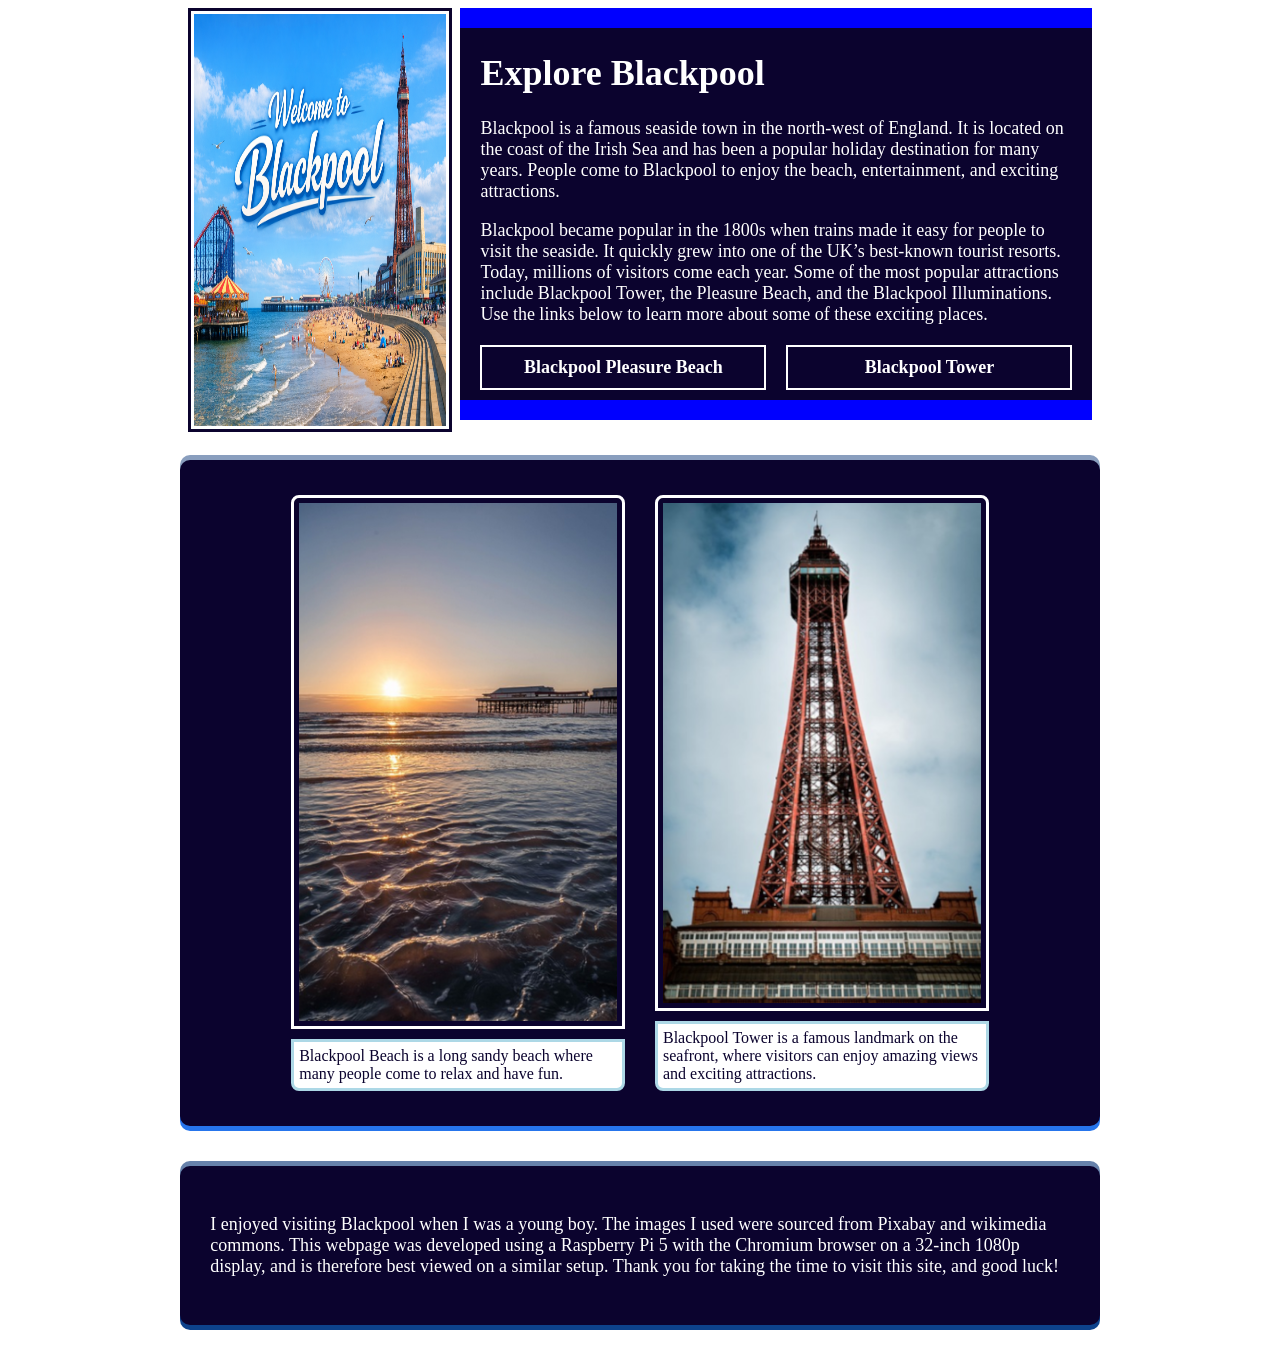
<file: index.html>
<!DOCTYPE html>
<html lang="en">
    <head>
        <link rel="stylesheet" href="style.css">
        <title>Welcome to Blackpool</title>
    </head>
    <body>
        <header>
            <a href="#main_content" class="skip-link">Skip to main content</a>
            <div class="banner">
                <div class="left_banner">
                    <img src="images/blackpool0.png" alt="Welcome to Blackpool logo">
                </div>
                <div class="right_banner">
                    <h1>Explore Blackpool</h1>
                    <p>Blackpool is a famous seaside town in the north‑west of England. 
                    It is located on the coast of the Irish Sea and has been a popular holiday destination for many years. 
                    People come to Blackpool to enjoy the beach, entertainment, and exciting attractions.</p>

                    <p>Blackpool became popular in the 1800s when trains made it easy for people to visit the seaside. 
                    It quickly grew into one of the UK’s best-known tourist resorts. 
                    Today, millions of visitors come each year. Some of the most popular attractions include Blackpool Tower, the Pleasure Beach, 
                    and the Blackpool Illuminations. Use the links below to learn more about some of these exciting places.</p>

                    <div class="banner_nav">
                        <a href="blackpool_pleasure_beach.html">Blackpool Pleasure Beach</a>
                        <a href="blackpool_tower.html">Blackpool Tower</a>
                    </div>
                </div>
            </div>
        </header>

        <main id="main_content" tabindex="-1">
            <div class="main_grid">
                <div class="main_left_grid">
                    <div class="img">
                        <a href="blackpool_pleasure_beach.html">
                            <img src="images/blackpool2b.png" alt="photo of blackpool beach with link to more information">
                        </a>
                        </div>
                        <div class="img_label">
                            Blackpool Beach is a long sandy beach where many people come to relax and have fun.   
                        </div>
                    </div>
                <div class="main_right_grid">
                    <div class="img">
                        <a href="blackpool_tower.html">
                            <img src="images/blackpool8b.png" alt="photo of blackpool tower with link to more information">
                        </a>
                    </div>
                    <div class="img_label">
                            Blackpool Tower is a famous landmark on the seafront, where visitors can enjoy amazing views and exciting attractions.
                    </div>
                </div>
            </div>
        </main>

        <footer>
            <p>
                I enjoyed visiting Blackpool when I was a young boy.
                The images I used were sourced from Pixabay and wikimedia commons. 
                This webpage was developed using a Raspberry Pi 5 with the Chromium browser on a 32-inch 1080p display, and is therefore best viewed on a similar setup. 
                Thank you for taking the time to visit this site, and good luck!
            </p>
        </footer>
    </body>
</html>
</file>
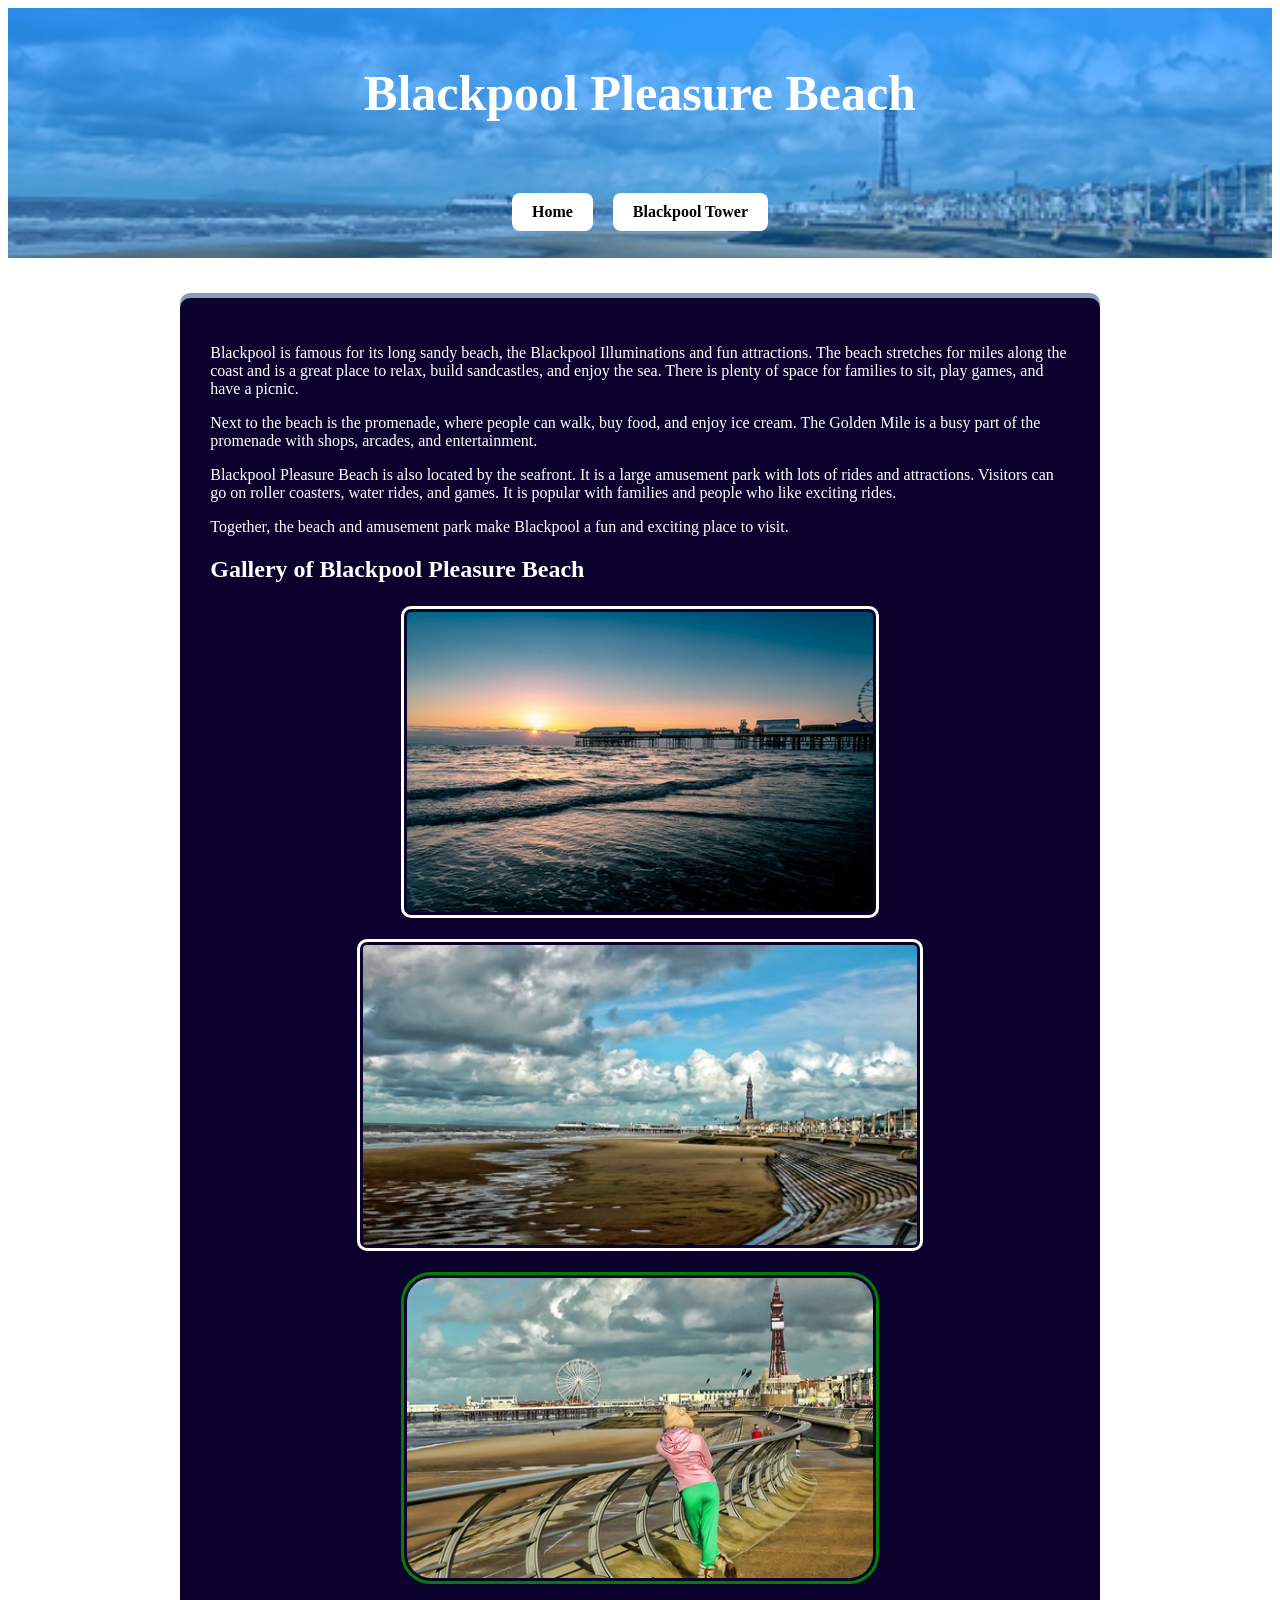
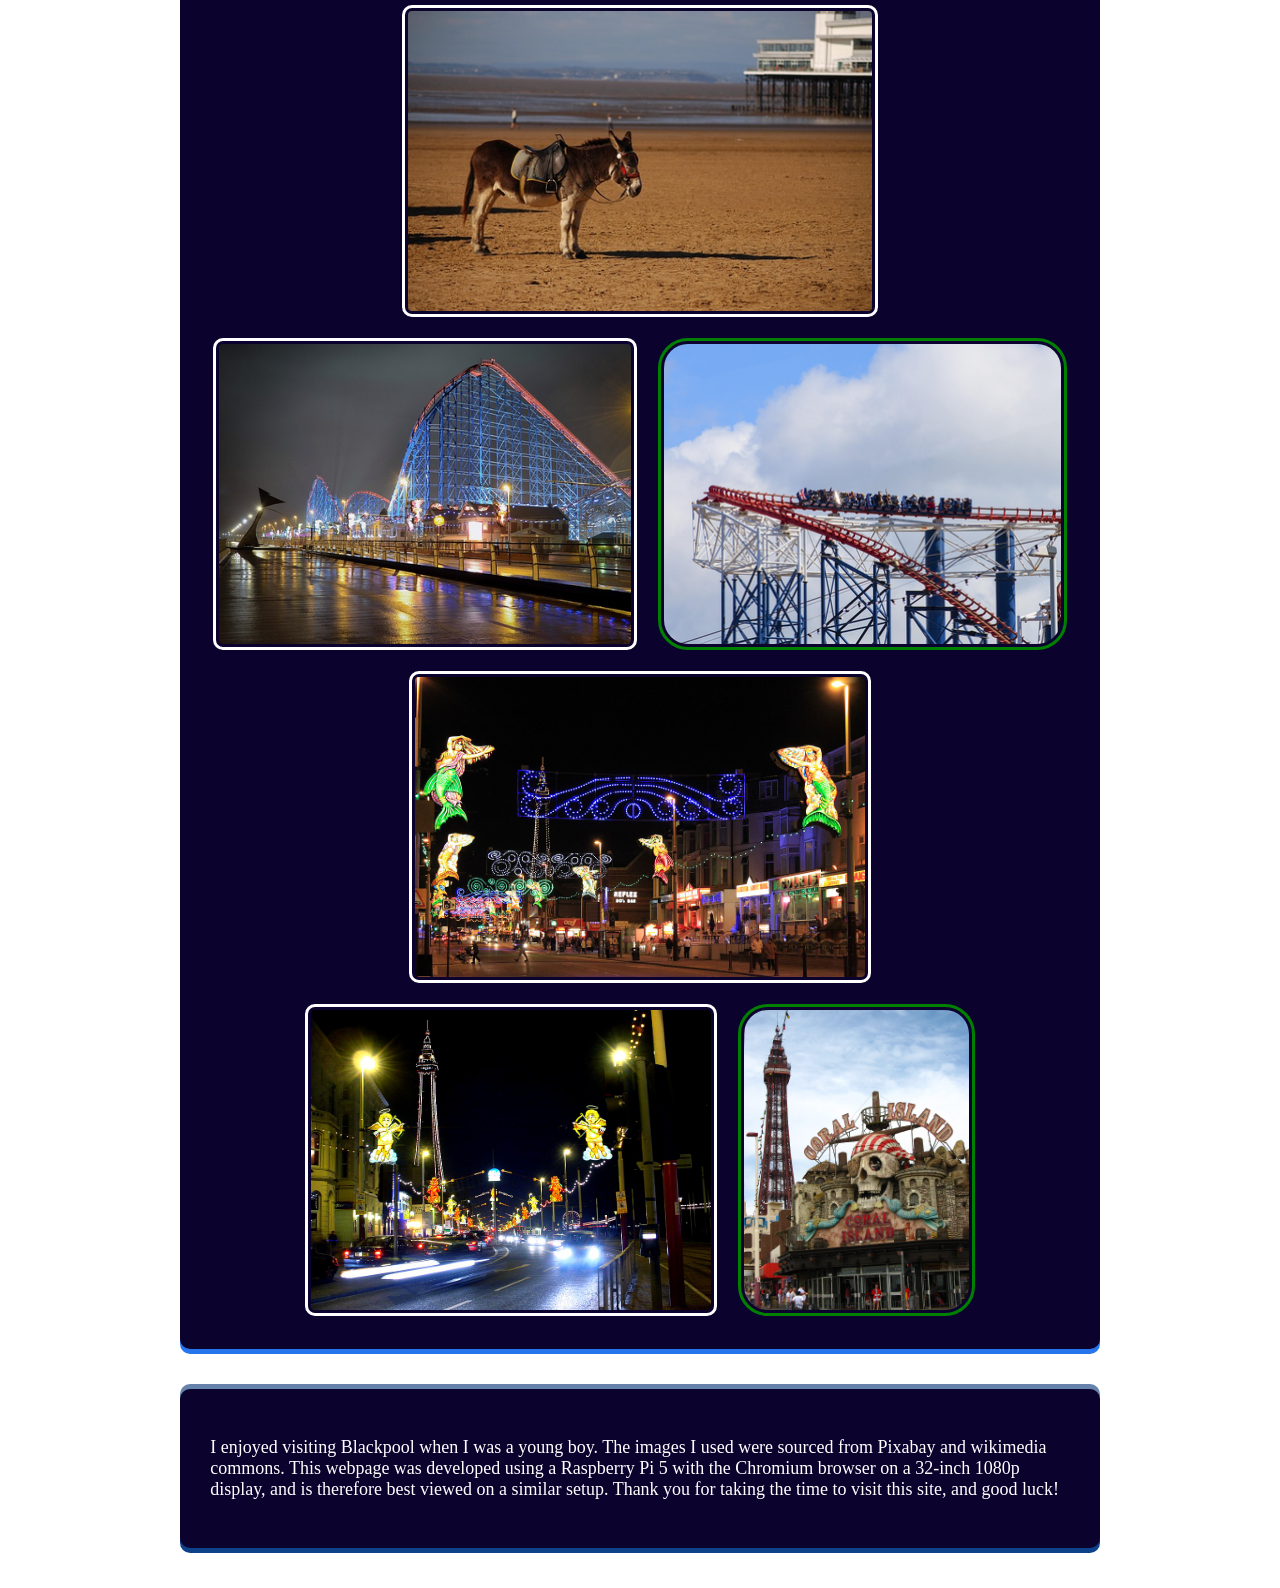
<file: blackpool_pleasure_beach.html>
<!DOCTYPE html>
<html lang="en">
    <head>
        <title>Blackpool Pleasure Beach</title>
        <link rel="stylesheet" href="style.css">
    </head>
    <body>
        <header class="header">
            <a href="#main_content" class="skip-link">Skip to main content</a>
            <h1>Blackpool Pleasure Beach</h1>
            <br>
            <nav class="header_nav">
                <a href="index.html">Home</a>
                <a href="blackpool_tower.html">Blackpool Tower</a>
            </nav>
        </header>
        <main id="main_content">
            <p>
                Blackpool is famous for its long sandy beach, the Blackpool Illuminations and fun attractions. 
                The beach stretches for miles along the coast and is a great place to relax, build sandcastles, and enjoy the sea. 
                There is plenty of space for families to sit, play games, and have a picnic.
            </p>
            <p>
                Next to the beach is the promenade, where people can walk, buy food, and enjoy ice cream. 
                The Golden Mile is a busy part of the promenade with shops, arcades, and entertainment.
            </p>
            <p>
                Blackpool Pleasure Beach is also located by the seafront. 
                It is a large amusement park with lots of rides and attractions. Visitors can go on roller coasters, water rides, and games.
                It is popular with families and people who like exciting rides.
            </p>
            <p>
                Together, the beach and amusement park make Blackpool a fun and exciting place to visit.
            </p>


            <h2>Gallery of Blackpool Pleasure Beach</h2>

            <div class="gallery">
                <img src="images/blackpool10.png" alt="Beach at sunset">
                <img src="images/blackpool5.png" alt="Beach and tower">
                <img src="images/blackpool7.png" alt="woman on the promenade">
                <img src="images/blackpool6.png" alt="donkey on the beach">
                <img src="images/blackpool9.png" alt="Blackpool promenade and the Big One ride">
                <img src="images/blackpool3.png" alt="The Big One fairground ride">
                <img src="images/Blackpool-illumination-2009.jpg" alt="Blackpool Illuminations 2009">
                <img src="images/Blackpool_Illuminations_and_Tower.jpg" alt="Blackpool Illuminations">
                <img src="images/Blackpool_010.jpg" alt="Blackpool Coral Island entertainment">
            </div>
        </main>
        <footer>
            <p>
                I enjoyed visiting Blackpool when I was a young boy.
                The images I used were sourced from Pixabay and wikimedia commons. 
                This webpage was developed using a Raspberry Pi 5 with the Chromium browser on a 32-inch 1080p display, and is therefore best viewed on a similar setup. 
                Thank you for taking the time to visit this site, and good luck!
            </p>
        </footer>
    </body>
</html>
</file>
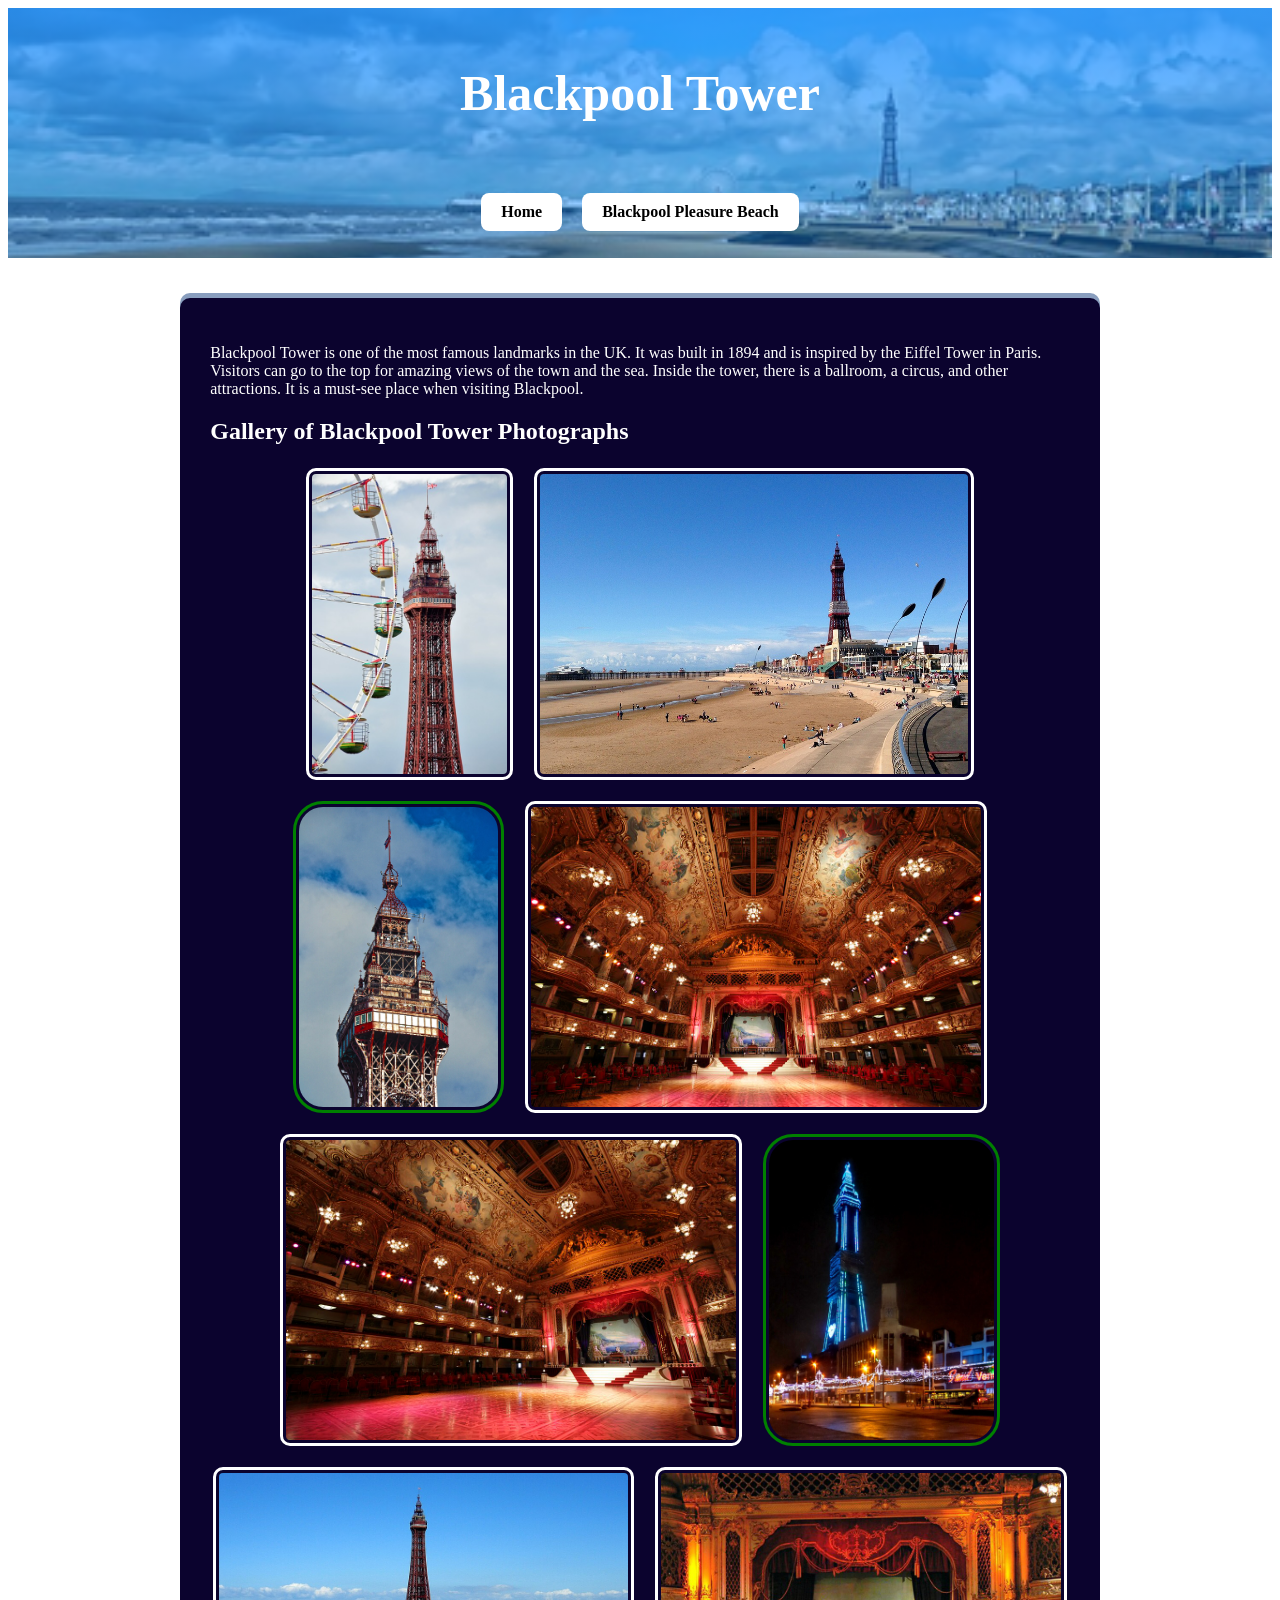
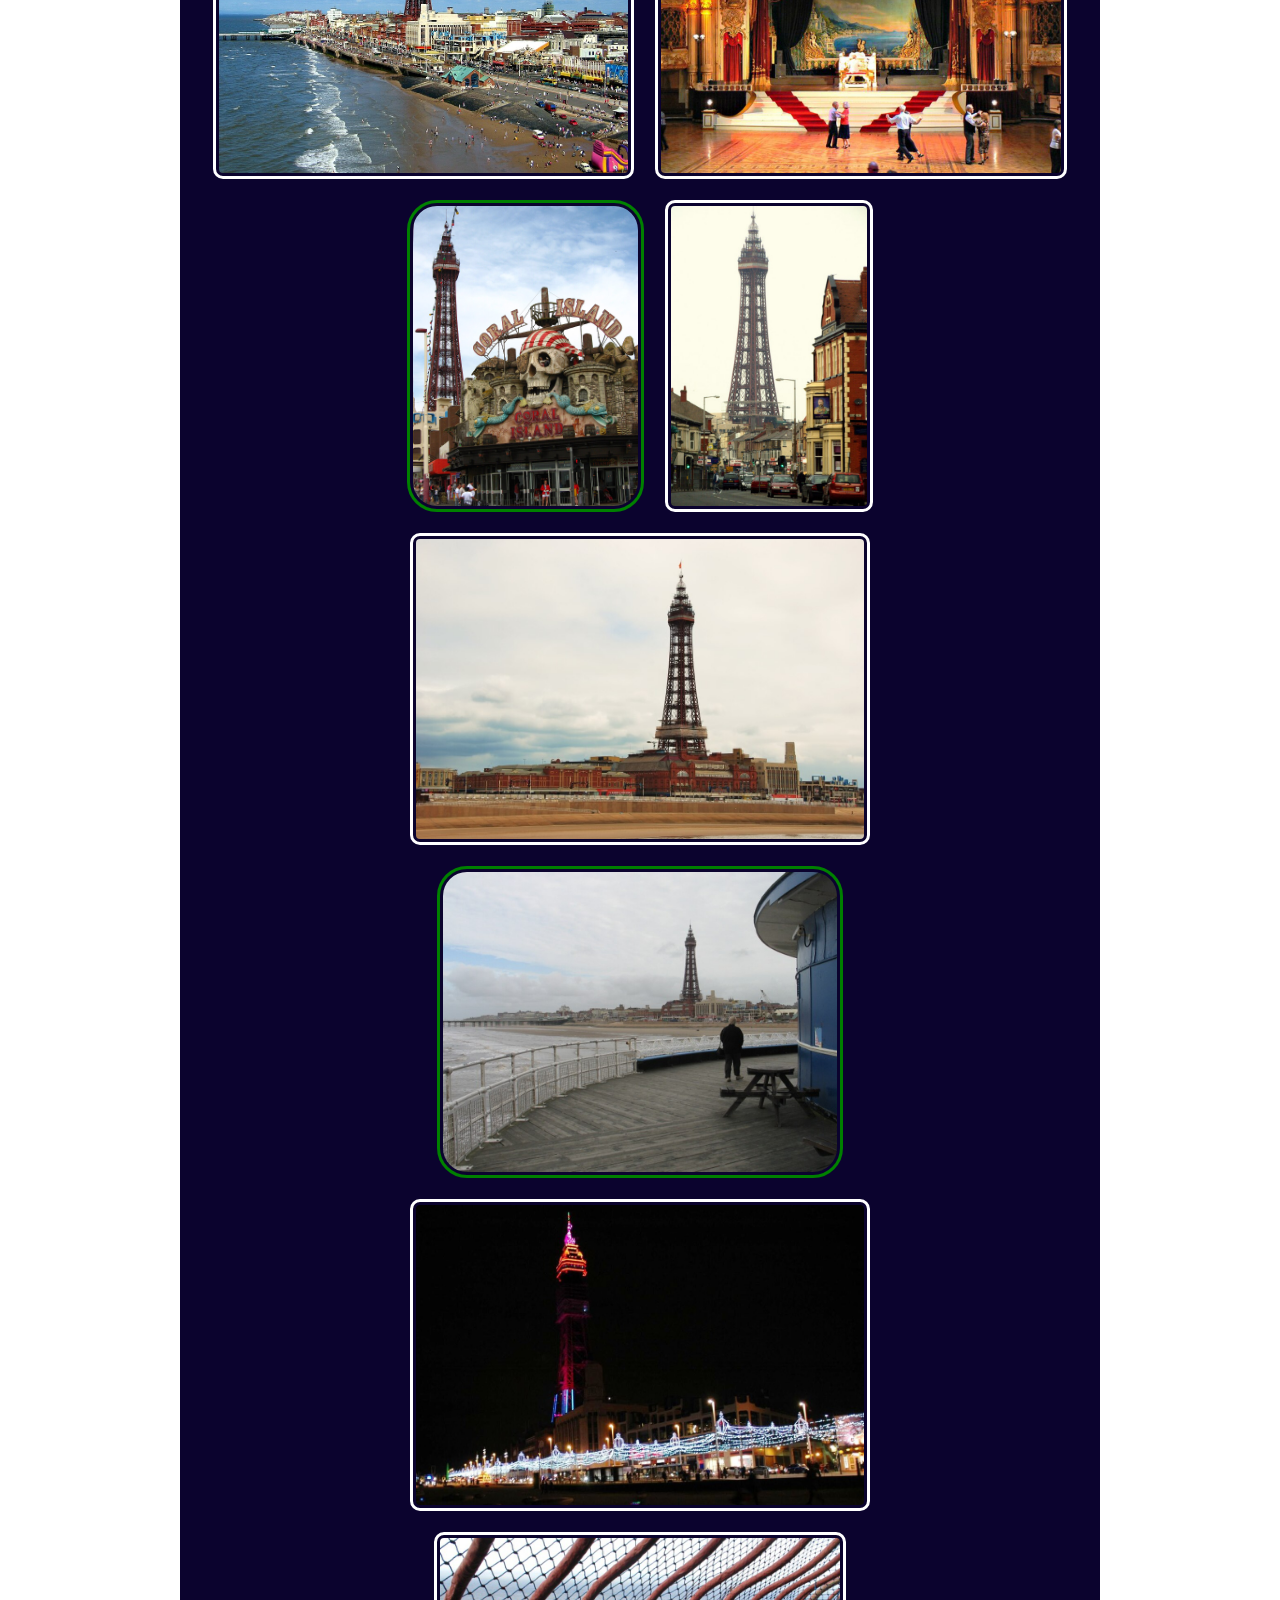
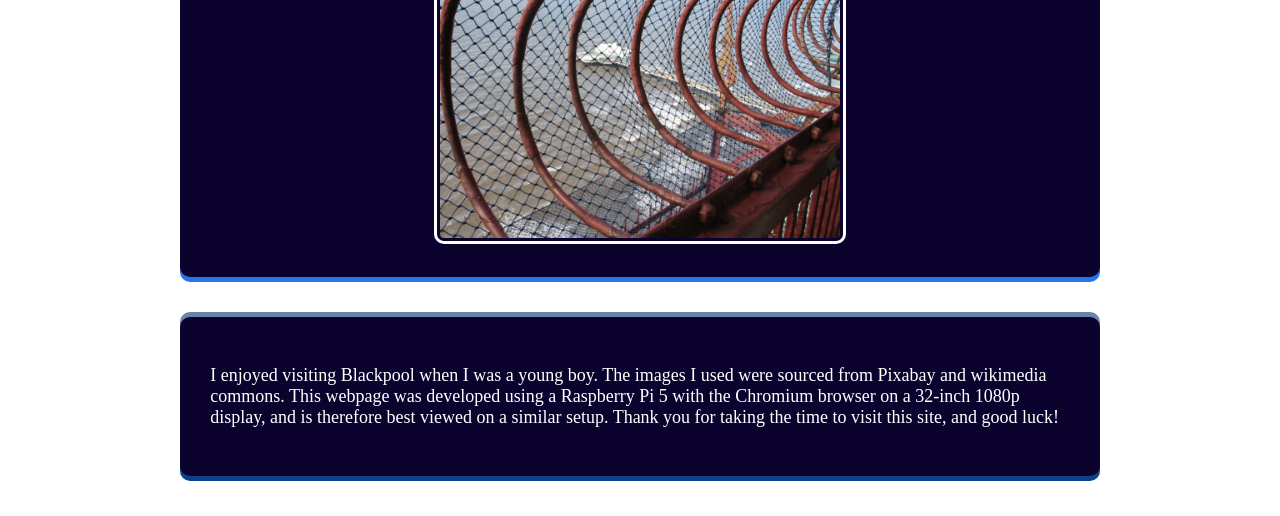
<file: blackpool_tower.html>
<!DOCTYPE html>
<html lang="en">
    <head>
        <title>Blackpool Tower</title>
        <link rel="stylesheet" href="style.css">
    </head>
    <body>
        <header class="header">
            <a href="#main_content" class="skip-link">Skip to main content</a>
            <h1>Blackpool Tower</h1>
            <br>
            <nav class="header_nav">
                <a href="index.html">Home</a>
                <a href="blackpool_pleasure_beach.html">Blackpool Pleasure Beach</a>
            </nav>
        </header>
        <main id="main_content">
            <p>
            Blackpool Tower is one of the most famous landmarks in the UK. 
            It was built in 1894 and is inspired by the Eiffel Tower in Paris. 
            Visitors can go to the top for amazing views of the town and the sea.
            Inside the tower, there is a ballroom, a circus, and other attractions. 
            It is a must-see place when visiting Blackpool.
            </p>
             <h2>Gallery of Blackpool Tower Photographs</h2>

            <div class="gallery">
                <img src="images/blackpool11.png" alt="tower and ferris wheel">
                <img src="images/blackpool12.png" alt="Beach and tower">
                <img src="images/blackpool14.jpg" alt="top of tower">
                <img src="images/blackpool15.jpeg" alt="ballroom">
                <img src="images/blackpool16.jpg" alt="Blackpool ballroom">
                <img src="images/blackpool17.jpg" alt="tower Illuminations">
                <img src="images/blackpool18.jpg" alt="Blackpool tower and beach">
                <img src="images/blackpool19.jpg" alt="Blakcpool tower dancing">
                <img src="images/Blackpool_010.jpg" alt="Blackpool tower and coral island attraction">
                <img src="images/blackpool20.jpg" alt="Blackpool tower view from town">
                <img src="images/blackpool21.jpg" alt="Blakcpool tower view from the beach">
                <img src="images/blackpool22.jpg" alt="Blackpool tower view from the pier">
                <img src="images/blackpool23.jpg" alt="Blakcpool tower view from street at night">
                <img src="images/blackpool24.jpg" alt="Blakcpool tower view from the top">
            </div>
        </main>
        <footer>
            <p>
                I enjoyed visiting Blackpool when I was a young boy.
                The images I used were sourced from Pixabay and wikimedia commons. 
                This webpage was developed using a Raspberry Pi 5 with the Chromium browser on a 32-inch 1080p display, and is therefore best viewed on a similar setup. 
                Thank you for taking the time to visit this site, and good luck!
            </p>
        </footer>
    </body>
</html>
</file>
<file: style.css>
/*Skip to main content link styling. It moves the link completely off-screen*/
.skip-link {
  position: absolute;
  top: -100px;
  left: 0;
  background: #000;
  color: #fff;
  padding: 10px 20px;
  z-index: 100;
  transition: top 0.2s ease; 
}

/* Bring it skip to main content link back into view when a user tabs onto it */
.skip-link:focus {
  top: 0;
}

/* main banner for index.html */
.banner {
    display: grid;
    grid-template-columns: 1fr 20% 50% 1fr;
    gap: 20px;
    align-items: stretch;
}

.left_banner {
    grid-column: 2;
}

.right_banner {
    grid-column: 3;
    background-color: rgb(11, 3, 46); 
    font-size: large;
    color: white; 
    padding-left: 20px;
    padding-right: 20px;
    border-top: 20px solid blue;
    border-bottom: 20px solid blue;

}

/* styling for the welcome to blackpool logo in main banner */
.left_banner img {
    width: 100%;
    height: 100%;
    padding: 3px;
    border: 3px solid rgb(11, 3, 46);
}

/* styling for the navigation links in the banner */
.banner_nav {
    display: grid;
    grid-template-columns: 1fr 1fr;
    margin-top: 20px;
    margin-bottom: 10px;
    gap: 20px;
}

.banner_nav a {
    color: white;
    text-decoration: none;
    font-weight: bold;
    text-align: center;
    padding: 10px;
    border: 2px solid white;
}

.banner_nav a:hover {
    color: black;
    background-color: white;
    text-decoration: none;
    font-weight: bold;
    text-align: center;
    padding: 10px;
    border: 2px solid grey;
}

/* divider between the header and the main body */
.divider {
    border: none;
    height: 5px;
    background-color: #1e90ff;
    margin-top: 40px;
    margin-bottom: 40px;
    width: 71%;
}

/* style for the main content area */
#main_content {
    background-color: rgb(11, 3, 46);
    color: white;

    padding: 30px;
    margin: 40px auto;
    width: 68%;

    border-radius: 10px; 

    /* stylish top and bottom effect */
    box-shadow: 
        0 -5px 0 0 #899ebe,  /* top bar */
        0 5px 0 0 #2675ec;   /* bottom bar */
}

/* style images */
.img {
    border: 3px solid white;
    padding: 5px;
    margin: 5px;
    border-top-left-radius: 8px;
    border-top-right-radius: 8px;
    border-bottom-left-radius: 0;
    border-bottom-right-radius: 0;
    flex-grow: 1;
}


.img img {
    width: 100%;
    height: 100%;
    object-fit: cover;
    display: block;
    transition: transform 0.3s ease, filter 0.3s ease;
}


.img img:hover {
    transform: scale(1.05);
    filter: brightness(1.1);
    box-shadow: 0 6px 12px rgba(0,0,0,0.3);
}


/* style image labels */
.img_label {
    text-decoration: none;
    background-color: white;
    color: rgb(11, 3, 46);
    border: 3px solid lightblue;
    padding: 5px;
    margin: 5px;
    border-top-left-radius: 0px;
    border-top-right-radius: 0px;
    border-bottom-left-radius: 8px;
    border-bottom-right-radius: 8px;

}


/* style the grid 1x2 for the indexpage */
.main_grid {
    display: grid;
    grid-template-columns: 1fr 40% 40% 1fr;
    gap: 20px;
    align-items: stretch;
}

.main_left_grid {
  grid-column: 2;
  display: flex;
  flex-direction: column;

}

.main_right_grid {
  grid-column: 3;
  display: flex;
  flex-direction: column;
}

footer {
    background-color: rgb(11, 3, 46);
    color: white;
    font-size: large;

    padding: 30px;
    margin: 40px auto;
    width: 68%;

    border-radius: 10px; 

    box-shadow: 
        0 -5px 0 0 #6782ab,
        0 5px 0 0 #0d428b;
}


/* Styling forgallery of pictures */
.gallery {
    display: flex;
    flex-wrap: wrap;
    gap: 15px;
    justify-content: center;
}

.gallery img {
    width: auto;
    height: 300px;
    object-fit: cover;
    border-radius: 10px;
    padding: 3px;
    border: 3px solid white;
    margin: 3px;
    transition: ease 0.3s;
}

/* every third image has a different style */
.gallery img:nth-of-type(3n) {
    border-radius: 30px;
    border-color: green;
}


.gallery img:hover {
    transform: scale(1.05);
    filter: brightness(1.1);
    box-shadow: 0 6px 12px rgba(63, 222, 5, 0.5);
}

/* Styling the header for the gallery pages */
.header {
    height: 250px;

    /* Image + blue overlay */
    background:
        linear-gradient(rgba(30,144,255,0.8), rgba(30,144,255,0.4)),
        url("images/blackpool5.png");

    background-size: cover;
    background-position: center;

    /* Text styling */
    color: white;
    display: flex;
    flex-direction: column;
    align-items: center;
    justify-content: center;

    text-align: center;
}

.header h1 {
  font-size: 50px;
}


.header_nav {
    display: flex;              
    gap: 10px;                  
    justify-content: center;    
    margin-top: 15px;
}


.header_nav a {
    display: inline-block;
    transition: 0.3s;
    background-color: white;
    color: black;
    text-decoration: none;
    font-weight: bold;
    padding: 10px 20px;
    margin: 5px;
    border-radius: 8px;
}

.header_nav a:hover {
    color: white;
    background-color: #000;
    font-weight: bold;
}
</file>
